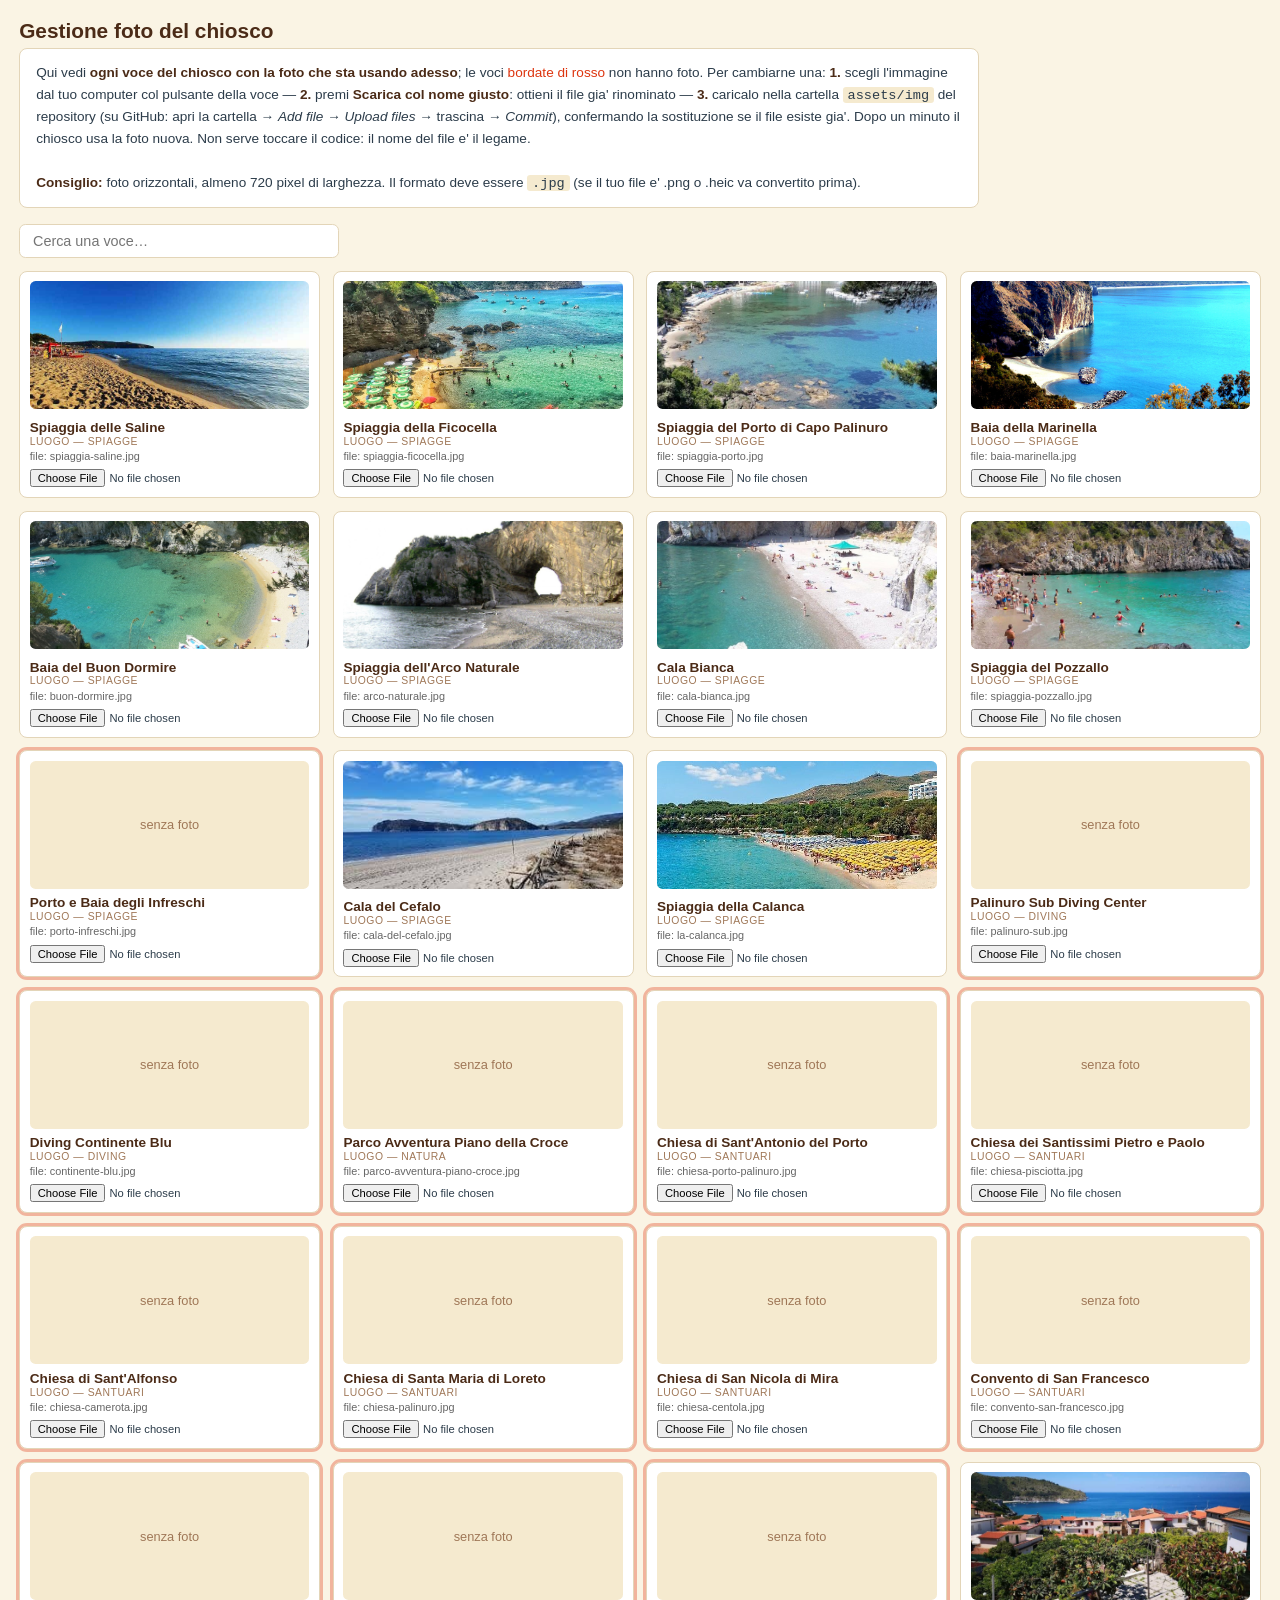
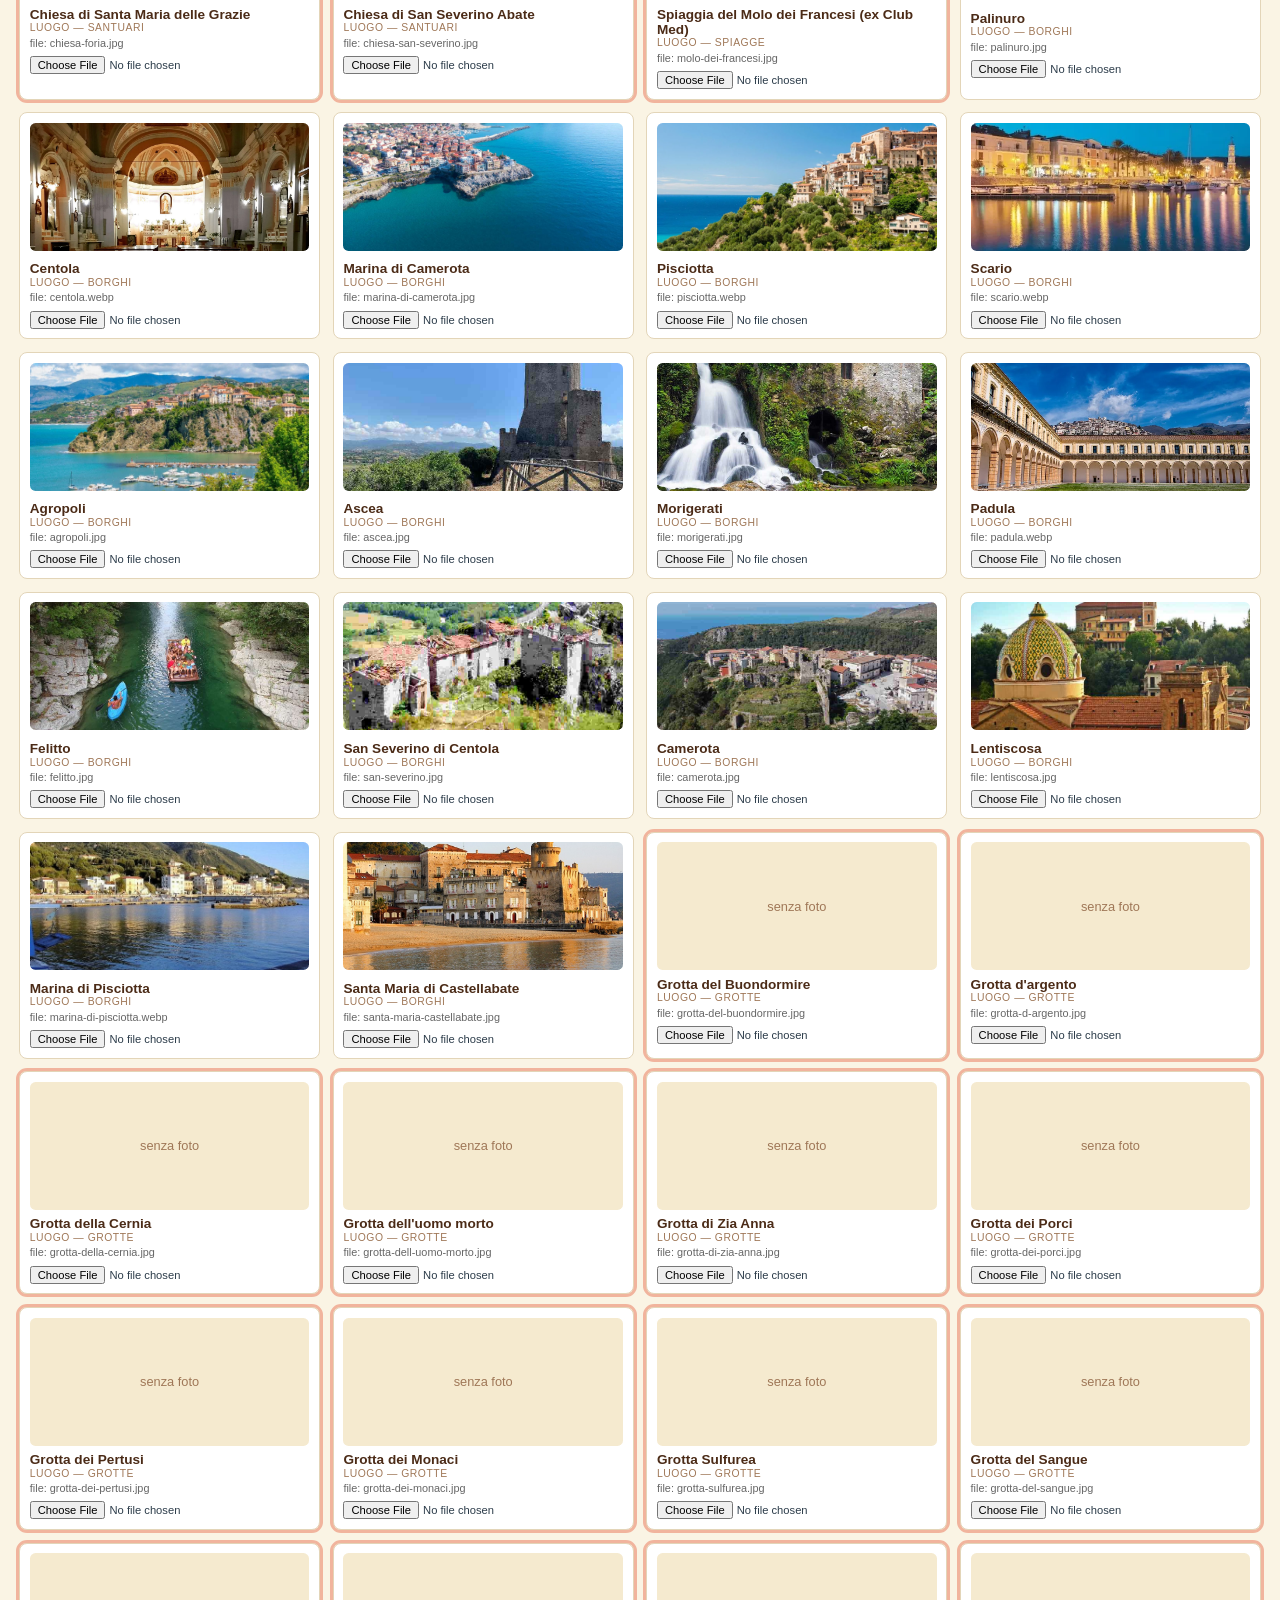
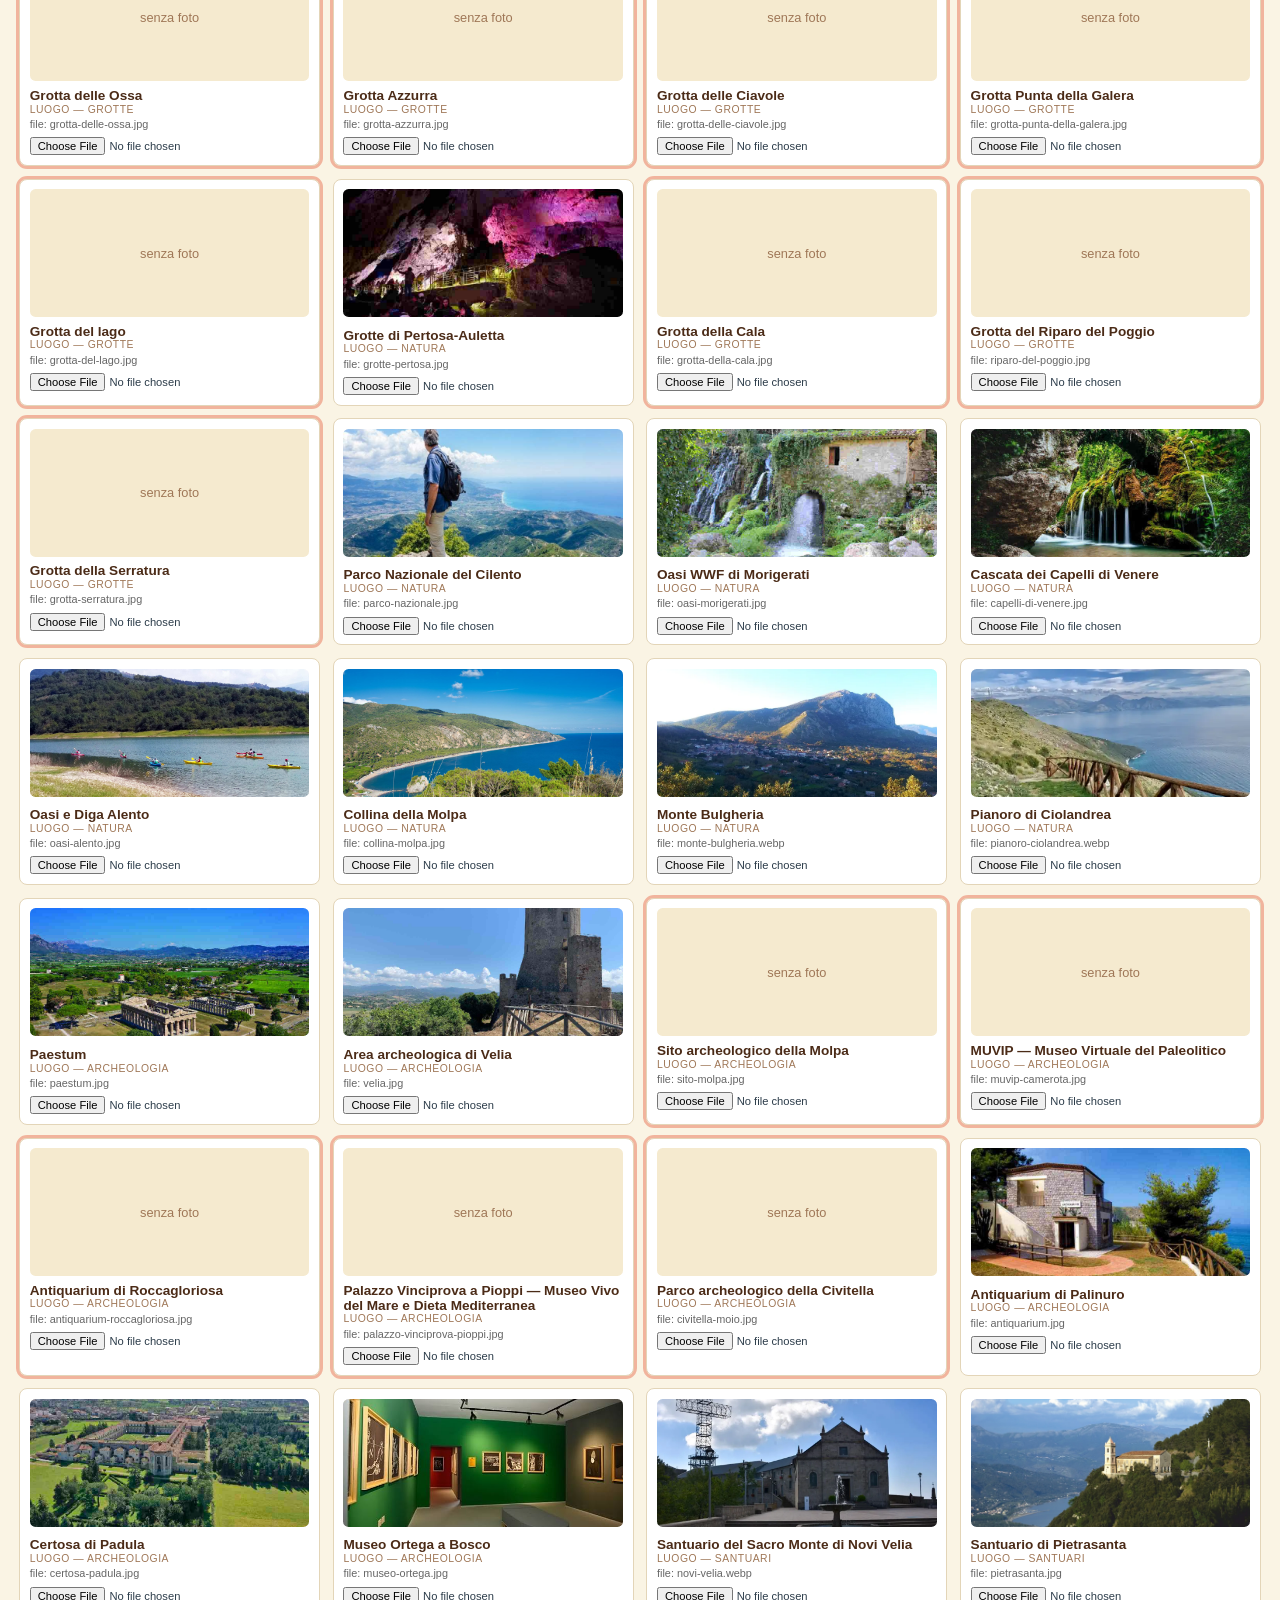
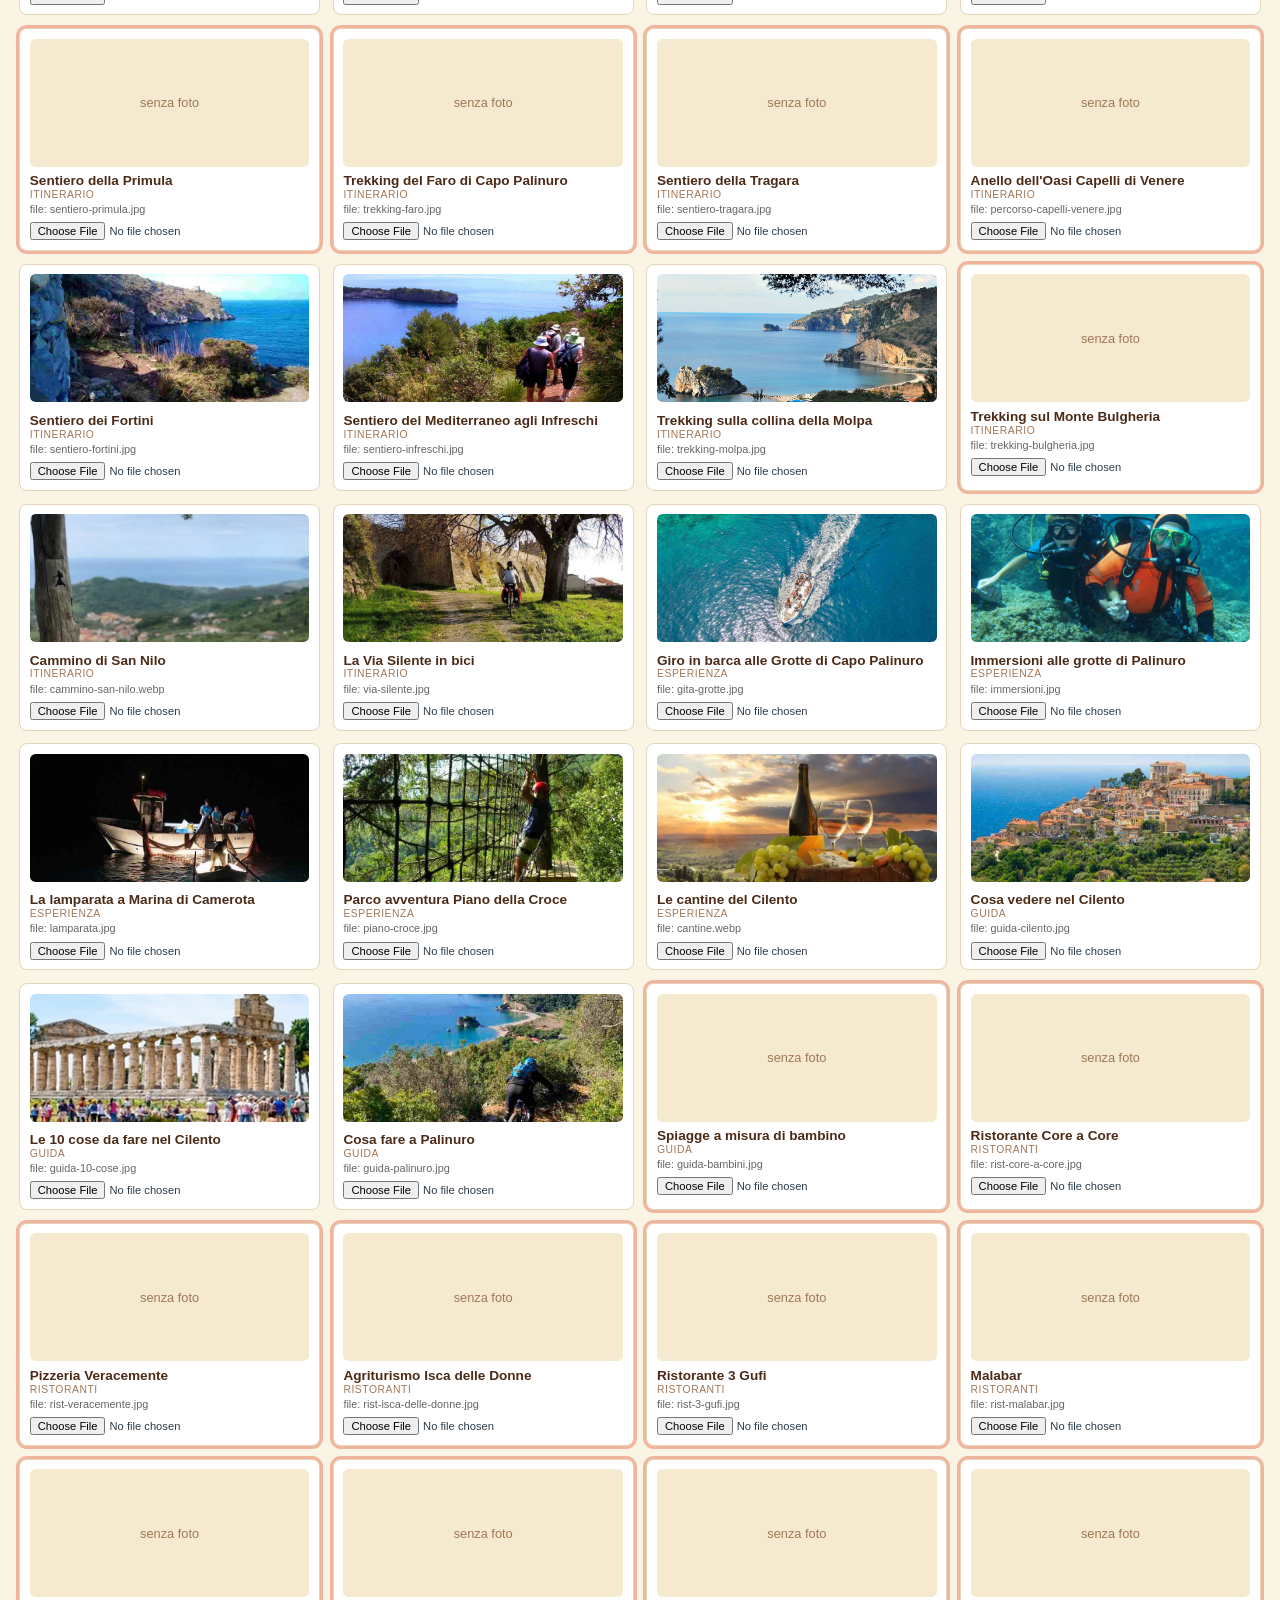
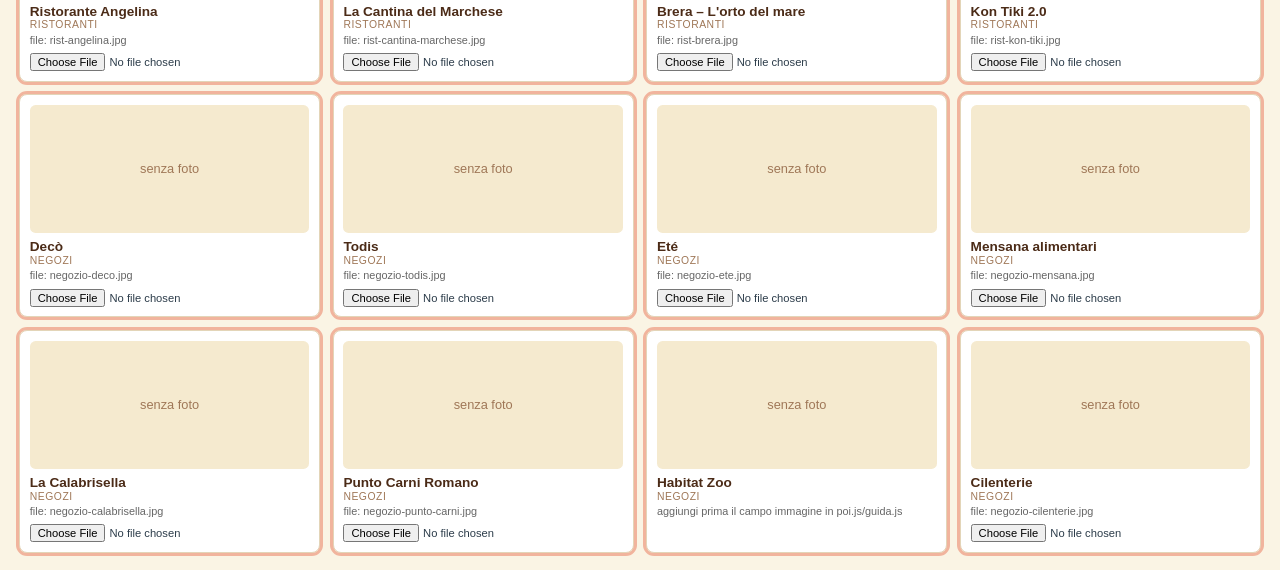
<file: galleria.html>
<!DOCTYPE html>
<html lang="it">
<head>
<meta charset="utf-8">
<meta name="viewport" content="width=device-width, initial-scale=1">
<title>Gestione foto — Chiosco Villamirella</title>
<style>
/* Pagina di SERVIZIO per il gestore: non e' raggiungibile dal chiosco.
   Mostra ogni voce con la sua foto attuale e prepara i file sostitutivi. */
:root { font-size: 16px; }
* { box-sizing: border-box; }
body { margin: 0; padding: 1.2rem; background: #faf4e4; color: #2c3c4a;
  font-family: "Segoe UI", Roboto, Arial, sans-serif; }
h1 { font-size: 1.3rem; color: #4b2b17; margin: 0 0 .3rem; }
.istruzioni { background: #fff; border: 1px solid #e3d5b8; border-radius: .5rem;
  padding: .8rem 1rem; margin-bottom: 1rem; font-size: .85rem; line-height: 1.6; max-width: 60rem; }
.istruzioni b { color: #4b2b17; }
.istruzioni code { background: #f5eacf; padding: .05rem .3rem; border-radius: .2rem; }
#griglia { display: grid; grid-template-columns: repeat(auto-fill, minmax(15rem, 1fr)); gap: .8rem; }
.voce { background: #fff; border: 1px solid #e3d5b8; border-radius: .5rem; padding: .6rem; }
.voce.senza { outline: 3px solid #dd350f55; }
.voce img.attuale { width: 100%; height: 8rem; object-fit: cover; border-radius: .35rem; background: #ddeaf6; }
.voce .vuota { width: 100%; height: 8rem; border-radius: .35rem; background: #f5eacf;
  display: flex; align-items: center; justify-content: center; color: #9f7757; font-size: .8rem; }
.voce b { display: block; font-size: .85rem; color: #4b2b17; margin: .4rem 0 .05rem; }
.voce .tipo { font-size: .65rem; color: #9f7757; text-transform: uppercase; letter-spacing: .05em; }
.voce .file { font-size: .68rem; color: #666; word-break: break-all; margin: .2rem 0 .4rem; }
.voce input[type=file] { width: 100%; font-size: .7rem; }
.voce .scarica { display: none; margin-top: .4rem; width: 100%; padding: .45rem;
  background: #1e8a4c; color: #fff; border: none; border-radius: .35rem;
  font-weight: 700; cursor: pointer; }
#filtro { margin-bottom: .8rem; padding: .5rem .8rem; font-size: .9rem; width: 20rem;
  border: 1px solid #e3d5b8; border-radius: .4rem; }
</style>
</head>
<body>
<h1>Gestione foto del chiosco</h1>
<div class="istruzioni">
  Qui vedi <b>ogni voce del chiosco con la foto che sta usando adesso</b>; le voci
  <span style="color:#dd350f">bordate di rosso</span> non hanno foto.
  Per cambiarne una:
  <b>1.</b> scegli l'immagine dal tuo computer col pulsante della voce —
  <b>2.</b> premi <b>Scarica col nome giusto</b>: ottieni il file gia' rinominato —
  <b>3.</b> caricalo nella cartella <code>assets/img</code> del repository
  (su GitHub: apri la cartella → <i>Add file → Upload files</i> → trascina → <i>Commit</i>),
  confermando la sostituzione se il file esiste gia'.
  Dopo un minuto il chiosco usa la foto nuova. Non serve toccare il codice:
  il nome del file e' il legame.
  <br><br>
  <b>Consiglio:</b> foto orizzontali, almeno 720 pixel di larghezza. Il formato deve
  essere <code>.jpg</code> (se il tuo file e' .png o .heic va convertito prima).
</div>
<input id="filtro" type="search" placeholder="Cerca una voce…">
<div id="griglia"></div>

<script src="poi.js"></script>
<script src="guida.js"></script>
<script>
(function () {
'use strict';
var voci = [];
(window.LUOGHI || []).forEach(function (l) {
  voci.push({ nome: l.nome, tipo: 'Luogo — ' + l.categoria, img: l.immagine,
              atteso: l.immagine || ('assets/img/' + l.id + '.jpg') });
});
(window.ESPERIENZE || []).forEach(function (e) {
  voci.push({ nome: e.nome, tipo: e.tipo, img: e.immagine,
              atteso: e.immagine || ('assets/img/' + e.id + '.jpg') });
});
var G = window.GUIDA || {};
['ristoranti', 'negozi'].forEach(function (pid) {
  var p = (G.PAGINE || {})[pid];
  if (!p) return;
  (p.blocchi || []).forEach(function (b) {
    /* le foto di ristoranti e negozi sono sospese: la voce compare senza
       immagine ma con il nome di file gia' pronto, per rimetterle una a una */
    if (b.card) voci.push({ nome: b.card.nome, tipo: pid, img: b.card.foto,
                            atteso: b.card.foto || b.card.fotoSospesa || '' });
  });
});
var griglia = document.getElementById('griglia');
function disegna(filtro) {
  griglia.innerHTML = '';
  voci.forEach(function (v) {
    if (filtro && v.nome.toLowerCase().indexOf(filtro) < 0) return;
    var box = document.createElement('div');
    box.className = 'voce' + (v.img ? '' : ' senza');
    if (v.img) {
      var im = document.createElement('img');
      im.className = 'attuale'; im.src = v.img; im.loading = 'lazy';
      box.appendChild(im);
    } else {
      var d = document.createElement('div');
      d.className = 'vuota'; d.textContent = 'senza foto';
      box.appendChild(d);
    }
    var b = document.createElement('b'); b.textContent = v.nome; box.appendChild(b);
    var t = document.createElement('div'); t.className = 'tipo'; t.textContent = v.tipo; box.appendChild(t);
    var f = document.createElement('div'); f.className = 'file';
    f.textContent = v.atteso ? v.atteso.replace('assets/img/', 'file: ') : 'aggiungi prima il campo immagine in poi.js/guida.js';
    box.appendChild(f);
    if (v.atteso) {
      var inp = document.createElement('input');
      inp.type = 'file'; inp.accept = 'image/jpeg,image/png';
      var sc = document.createElement('button');
      sc.className = 'scarica'; sc.textContent = 'Scarica col nome giusto';
      inp.addEventListener('change', function () {
        if (!inp.files.length) return;
        var url = URL.createObjectURL(inp.files[0]);
        var anteprima = box.querySelector('img.attuale');
        if (!anteprima) {
          anteprima = document.createElement('img');
          anteprima.className = 'attuale';
          box.replaceChild(anteprima, box.querySelector('.vuota'));
        }
        anteprima.src = url;
        sc.style.display = 'block';
        sc.onclick = function () {
          var a = document.createElement('a');
          a.href = url;
          a.download = v.atteso.replace('assets/img/', '');
          a.click();
        };
      });
      box.appendChild(inp);
      box.appendChild(sc);
    }
    griglia.appendChild(box);
  });
}
disegna('');
document.getElementById('filtro').addEventListener('input', function () {
  disegna(this.value.toLowerCase());
});
})();
</script>
</body>
</html>
</file>
